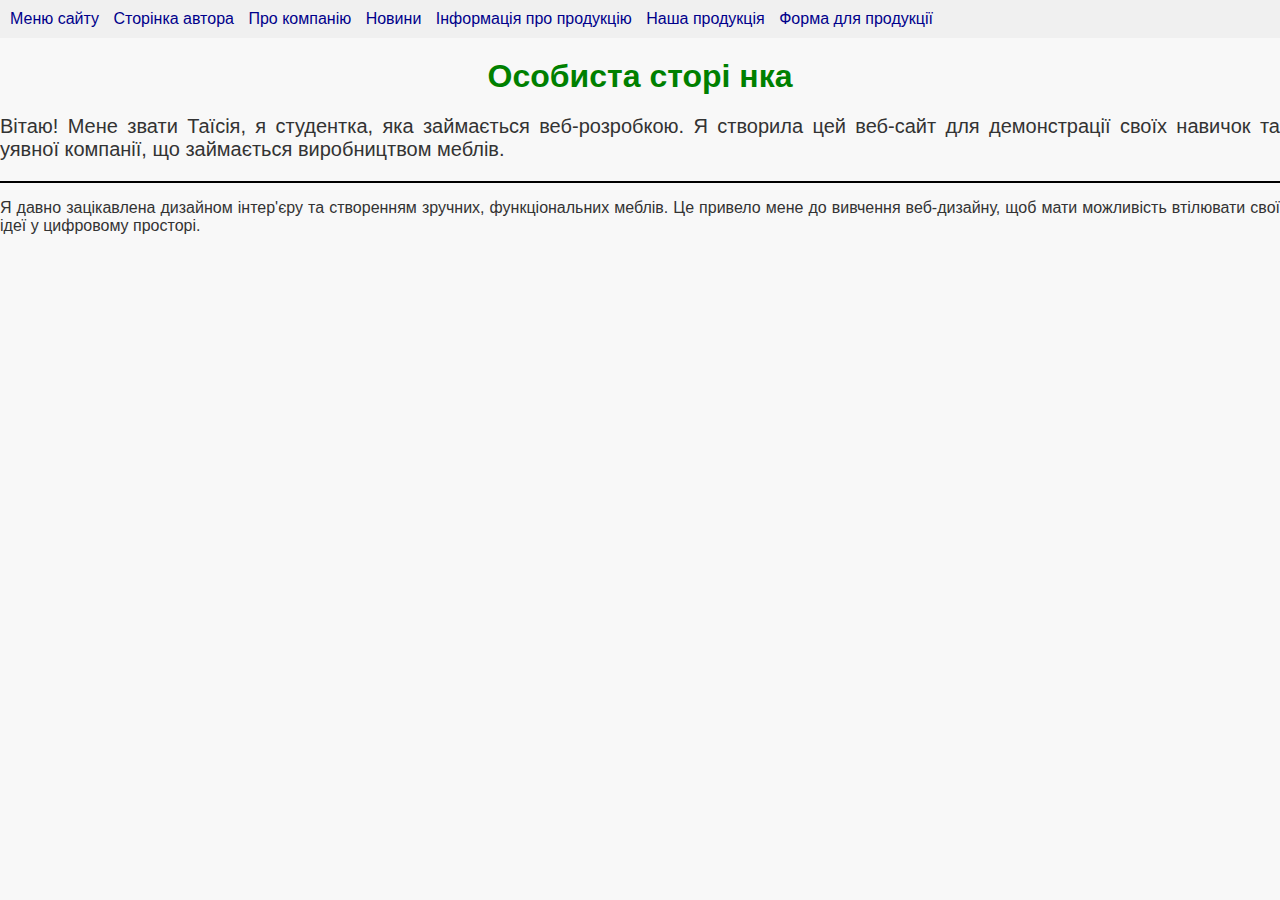
<file: index.html>
<!DOCTYPE html>
<html lang="uk">
<head>
    <meta charset="UTF-8">
    <meta name="author" content="Гулько Таїсія">
    <meta name="description" content="Особиста сторінка розробника веб-проекту">
    <title>Сторінка автора</title>
    <link rel="stylesheet" href="css/styles.css">

</head>
<body>

    <nav>
        <ul style="list-style-type: none; margin: 0; padding: 0; overflow: hidden;">
            <li style="display: inline; margin-right: 10px;"><a href="menu.html">Меню сайту</a></li>
            <li style="display: inline; margin-right: 10px;"><a href="index.html">Сторінка автора</a></li>
            <li style="display: inline; margin-right: 10px;"><a href="company.html">Про компанію</a></li>
            <li style="display: inline; margin-right: 10px;"><a href="news.html">Новини</a></li>
            <li style="display: inline; margin-right: 10px;"><a href="page.html">Інформація про продукцію</a></li>
            <li style="display: inline; margin-right: 10px;"><a href="table.html">Наша продукція</a></li>
            <li style="display: inline; margin-right: 10px;"><a href="form.html">Форма для продукції</a></li>
        </ul>
    </nav>

    <h1 align="center" style="color:blue;" title="Особиста сторінка">Особиста сторі нка</h1>
    <p align="justify" style="font-size: 20px;" title="Про автора">
        Вітаю! Мене звати Таїсія, я студентка, яка займається веб-розробкою. Я створила цей веб-сайт для демонстрації своїх навичок та уявної компанії, що займається виробництвом меблів.
    </p>

    <hr color="black" noshade size="2">

    <p align="justify" style="font-size: 16px;">
        Я давно зацікавлена дизайном інтер'єру та створенням зручних, функціональних меблів. Це привело мене до вивчення веб-дизайну, щоб мати можливість втілювати свої ідеї у цифровому просторі.
    </p>

</body>
</html>
</file>
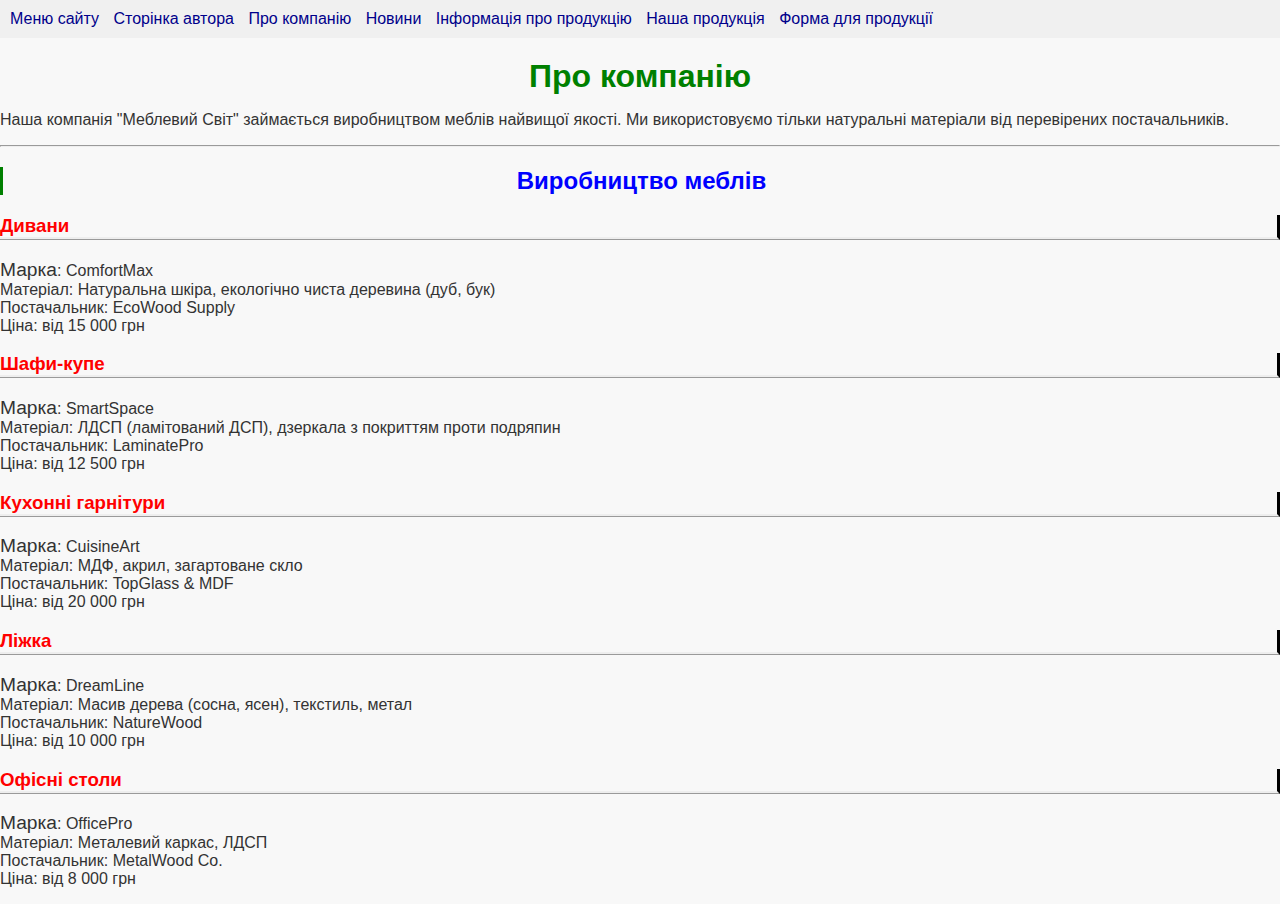
<file: company.html>
<!DOCTYPE html>
<html lang="uk">
<head>
    <meta charset="UTF-8">
    <meta name="author" content="Гулько Таїсія">
    <meta name="description" content="Інформація про компанію">
    <title>Про компанію</title>
    <link rel="stylesheet" href="css/styles.css">
</head>
<body>

  <nav>
    <ul style="list-style-type: none; margin: 0; padding: 0; overflow: hidden;">
        <li style="display: inline; margin-right: 10px;"><a href="menu.html">Меню сайту</a></li>
        <li style="display: inline; margin-right: 10px;"><a href="index.html">Сторінка автора</a></li>
        <li style="display: inline; margin-right: 10px;"><a href="company.html">Про компанію</a></li>
        <li style="display: inline; margin-right: 10px;"><a href="news.html">Новини</a></li>
        <li style="display: inline; margin-right: 10px;"><a href="page.html">Інформація про продукцію</a></li>
        <li style="display: inline; margin-right: 10px;"><a href="table.html">Наша продукція</a></li>
        <li style="display: inline; margin-right: 10px;"><a href="form.html">Форма для продукції</a></li>
    </ul>
</nav>

    <h1 align="center" title="Про компанію">Про компанію</h1>
    <p align="justify" title="Інформація про фірму">
        Наша компанія "Меблевий Світ" займається виробництвом меблів найвищої якості. Ми використовуємо тільки натуральні матеріали від перевірених постачальників.
    </p>

    <hr>

    <h2 align="center" title="Виробництво меблів">Виробництво меблів</h2>

    <h3 align="left" title="Дивани">Дивани</h3>
    <p align="justify" title="Інформація про дивани">
        <big>Марка</big>: ComfortMax <br class="br-style">
        <span class="highlight">Матеріал</span>: Натуральна шкіра, екологічно чиста деревина (дуб, бук) <br class="br-style">
        <span class="highlight">Постачальник</span>: EcoWood Supply <br class="br-style">
        <span class="highlight">Ціна</span>: від 15 000 грн
    </p>

    <h3 align="left" title="Шафи-купе">Шафи-купе</h3>
    <p align="justify" title="Інформація про шафи-купе">
        <big>Марка</big>: SmartSpace <br class="br-style">
        <span class="highlight">Матеріал</span>: ЛДСП (ламітований ДСП), дзеркала з покриттям проти подряпин <br class="br-style">
        <span class="highlight">Постачальник</span>: LaminatePro <br class="br-style">
        <span class="highlight">Ціна</span>: від 12 500 грн
    </p>

    <h3 align="left" title="Кухонні гарнітури">Кухонні гарнітури</h3>
    <p align="justify" title="Інформація про кухонні гарнітури">
        <big>Марка</big>: CuisineArt <br class="br-style">
        <span class="highlight">Матеріал</span>: МДФ, акрил, загартоване скло <br class="br-style">
        <span class="highlight">Постачальник</span>: TopGlass & MDF <br class="br-style">
        <span class="highlight">Ціна</span>: від 20 000 грн
    </p>

    <h3 align="left" title="Ліжка">Ліжка</h3>
    <p align="justify" title="Інформація про ліжка">
        <big>Марка</big>: DreamLine <br class="br-style">
        <span class="highlight">Матеріал</span>: Масив дерева (сосна, ясен), текстиль, метал <br class="br-style">
        <span class="highlight">Постачальник</span>: NatureWood <br class="br-style">
        <span class="highlight">Ціна</span>: від 10 000 грн
    </p>

    <h3 align="left" title="Офісні столи">Офісні столи</h3>
    <p align="justify" title="Інформація про офісні столи">
        <big>Марка</big>: OfficePro <br class="br-style">
        <span class="highlight">Матеріал</span>: Металевий каркас, ЛДСП <br class="br-style">
        <span class="highlight">Постачальник</span>: MetalWood Co. <br class="br-style">
        <span class="highlight">Ціна</span>: від 8 000 грн
    </p>

</body>
</html>
</file>
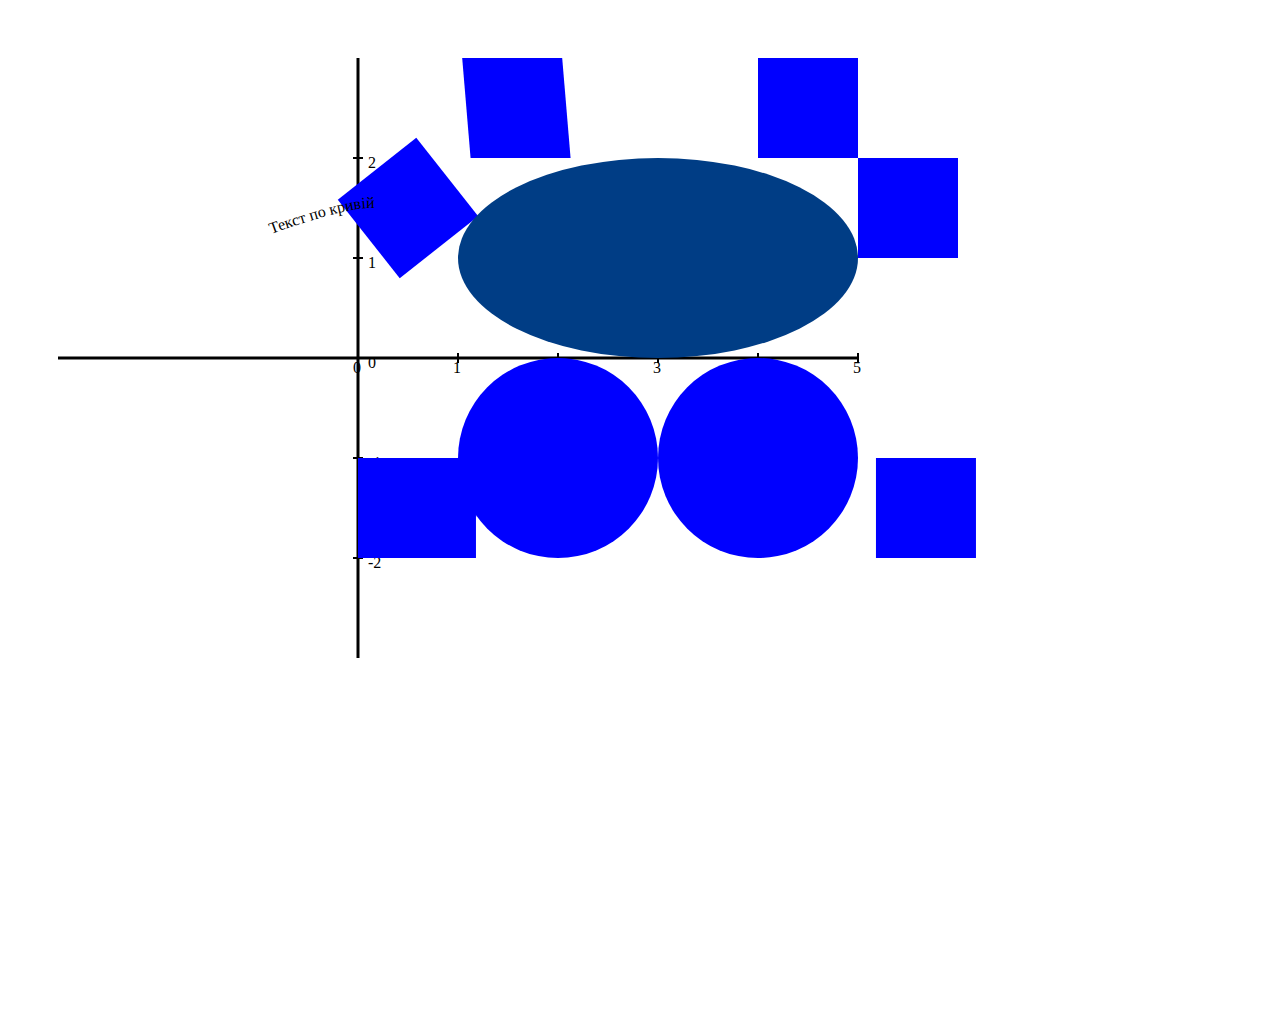
<file: figure.html>
<!DOCTYPE html>
<html lang="uk">
<head>
    <meta charset="UTF-8">
    <meta name="viewport" content="width=device-width, initial-scale=1.0">
    <title>SVG Малюнок</title>
</head>

<body>
    <svg width="1000" height="1000" xmlns="http://www.w3.org/2000/svg">
        <!-- Осі координат -->
        <line x1="50" y1="350" x2="850" y2="350" stroke="black" stroke-width="3" /> <!-- Продовжена вісь X -->
        <line x1="350" y1="50" x2="350" y2="650" stroke="black" stroke-width="3" /> <!-- Вісь Y без змін -->

        <!-- Поділки та цифри по осі X (від 0 до 5) -->
        <line x1="350" y1="345" x2="350" y2="355" stroke="black" stroke-width="2" /> <!-- 0 -->
        <line x1="450" y1="345" x2="450" y2="355" stroke="black" stroke-width="2" /> <!-- 1 -->
        <line x1="550" y1="345" x2="550" y2="355" stroke="black" stroke-width="2" /> <!-- 2 -->
        <line x1="650" y1="345" x2="650" y2="355" stroke="black" stroke-width="2" /> <!-- 3 -->
        <line x1="750" y1="345" x2="750" y2="355" stroke="black" stroke-width="2" /> <!-- 4 -->
        <line x1="850" y1="345" x2="850" y2="355" stroke="black" stroke-width="2" /> <!-- 5 -->

        <!-- Цифри -->
        <text x="345" y="365" font-size="16" fill="black">0</text>
        <text x="445" y="365" font-size="16" fill="black">1</text>
        <text x="545" y="365" font-size="16" fill="black">2</text>
        <text x="645" y="365" font-size="16" fill="black">3</text>
        <text x="745" y="365" font-size="16" fill="black">4</text>
        <text x="845" y="365" font-size="16" fill="black">5</text>

        <!-- Поділки та цифри по осі Y (від -2 до 2) -->
        <line x1="345" y1="150" x2="355" y2="150" stroke="black" stroke-width="2" />
        <line x1="345" y1="250" x2="355" y2="250" stroke="black" stroke-width="2" />
        <line x1="345" y1="350" x2="355" y2="350" stroke="black" stroke-width="2" />
        <line x1="345" y1="450" x2="355" y2="450" stroke="black" stroke-width="2" />
        <line x1="345" y1="550" x2="355" y2="550" stroke="black" stroke-width="2" />

        <!-- Цифри -->
        <text x="360" y="160" font-size="16" fill="black">2</text>
        <text x="360" y="260" font-size="16" fill="black">1</text>
        <text x="360" y="360" font-size="16" fill="black">0</text>
        <text x="360" y="460" font-size="16" fill="black">-1</text>
        <text x="360" y="560" font-size="16" fill="black">-2</text>

        <!-- Верхні квадрати з анімаціями -->
        <rect x="350" y="150" width="100" height="100" fill="blue">
            <animateTransform attributeName="transform" type="rotate" from="0 400 200" to="360 400 200" dur="5s" repeatCount="indefinite" />
        </rect>
        <rect x="450" y="50" width="100" height="100" fill="blue">
            <animateTransform attributeName="transform" type="skewX" from="0" to="20" dur="3s" repeatCount="indefinite" />
        </rect>
        <rect x="850" y="150" width="100" height="100" fill="blue" />
        <rect x="750" y="50" width="100" height="100" fill="blue" />

        <!-- Нижні квадрати з анімаціями -->
        <rect x="350" y="450" width="100" height="100" fill="blue">
            <animate attributeName="width" from="100" to="150" dur="2s" repeatCount="indefinite" />
        </rect>
        <rect x="850" y="450" width="100" height="100" fill="blue">
            <animate attributeName="x" from="850" to="900" dur="2s" repeatCount="indefinite" fill="freeze" />
        </rect>

        <!-- Центральний еліпс -->
        <ellipse cx="650" cy="250" rx="200" ry="100" fill="blue">
            <animate attributeName="fill" values="blue;green;blue" dur="3s" repeatCount="indefinite" />
        </ellipse>

        <!-- Два кола -->
        <circle cx="550" cy="450" r="100" fill="blue" />
        <circle cx="750" cy="450" r="100" fill="blue" />

        <!-- Текст по кривій -->
        <path id="curve" d="M 200 250 Q 450 150 350 250" fill="transparent" stroke="transparent"/>
        <text>
            <textPath href="#curve" startOffset="50%" text-anchor="middle" fill="black">Текст по кривій</textPath>
        </text>

    </svg>

</body>
</html>
</file>
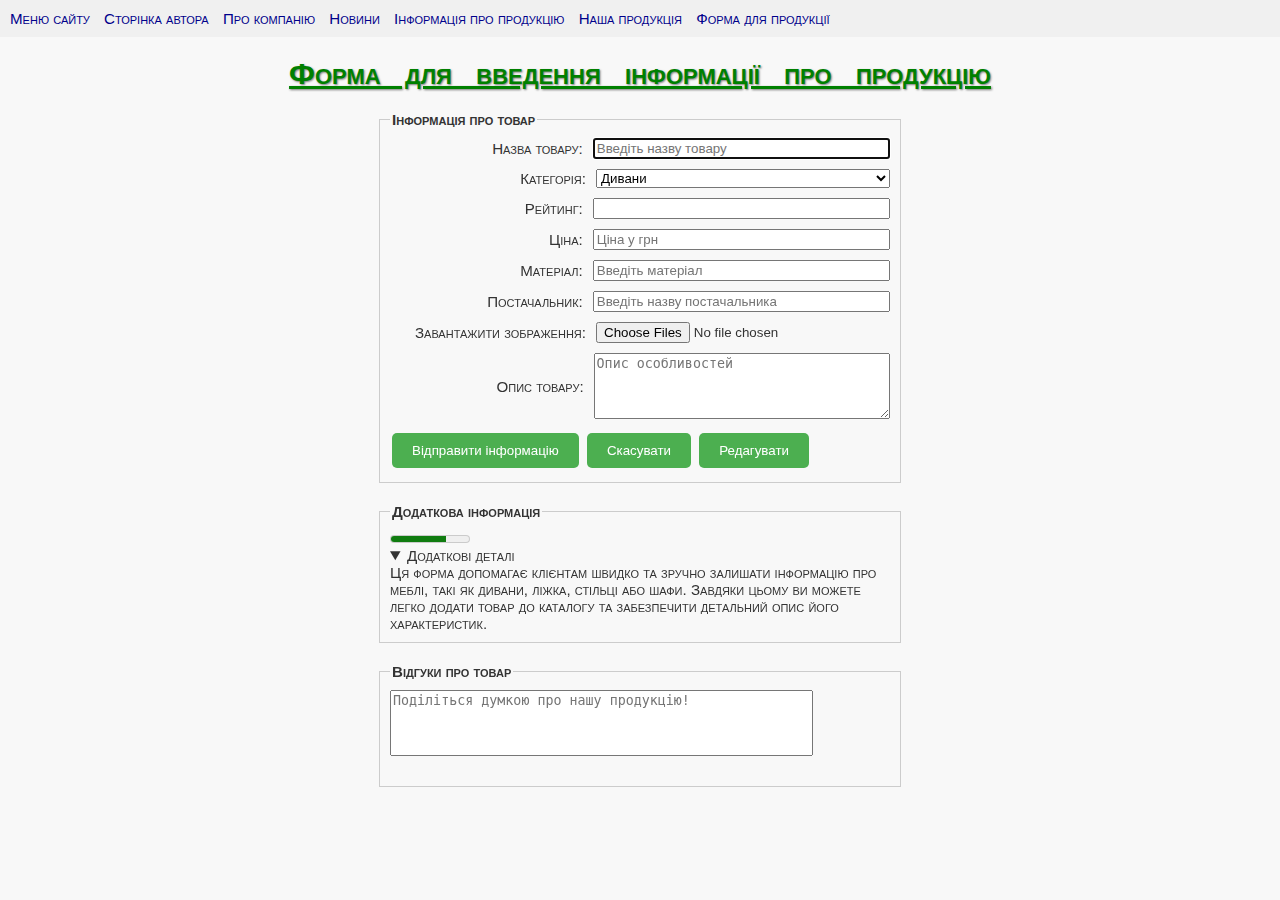
<file: form.html>
<!DOCTYPE html>
<html lang="uk">
<head>
    <meta charset="UTF-8">
    <meta name="author" content="Гулько Таїсія">
    <meta name="description" content="Форма для продукції">
    <title>Форма для продукції</title>
    <link rel="stylesheet" href="css/styles.css">
    <style>
        body {
            font-family: 'Lucida Sans Unicode', 'Gill Sans', 'Arial Narrow Bold', 'Lucida Sans Regular', sans-serif;
            font-weight: 400;
            font-size-adjust: 0.5;
            font-variant: small-caps;
            font-stretch: extra-condensed;
        }

        h1, h2, h3 {
            text-align: center;
            text-decoration: underline;
            text-shadow: rgba(0, 0, 0, 0.5) 1px 1px 2px;
            word-spacing: 0.5em;
            white-space: pre;
        }

        button {
            background-color: #4CAF50; 
            color: white;
            border: none;  
            padding: 10px 20px;  
            text-align: center;  
            text-decoration: none;  
            display: inline-block;  
            margin: 4px 2px; 
            cursor: pointer;  
            border-radius: 5px; 
        }

        button:hover {
            background-color: #45a049; 
        }

        form {
            max-width: 500px;
            margin: 0 auto;
        }

        .form-group {
            display: flex;
            justify-content: space-between;
            align-items: center;
            margin-bottom: 10px;
        }

        .form-group label {
            flex-basis: 40%;
            text-align: right;
            margin-right: 10px;
        }

        .form-group input, 
        .form-group select, 
        .form-group textarea {
            flex-basis: 60%;
        }

        .form-group textarea {
            width: 100%;
        }

        fieldset {
            max-width: 500px;
            margin: 20px auto;
            border: 1px solid #ccc;  
            padding: 10px;
        }

        legend {
            font-weight: bold;
        }

    </style>
</head>
<body>
  
    <nav id="main-nav">
      <ul>
        <li style="display: inline; margin-right: 10px;"><a href="menu.html">Меню сайту</a></li>
        <li style="display: inline; margin-right: 10px;"><a href="index.html" title="Сторінка автора" dir="ltr" rel="author">Сторінка автора</a></li>
        <li style="display: inline; margin-right: 10px;"><a href="company.html" title="Про компанію" dir="ltr" rel="about">Про компанію</a></li>
        <li style="display: inline; margin-right: 10px;"><a href="news.html" title="Новини компанії" dir="ltr" rel="news">Новини</a></li>
        <li style="display: inline; margin-right: 10px;"><a href="page.html" title="Інформація про продукцію" dir="ltr" rel="news">Інформація про продукцію</a></li>
        <li style="display: inline; margin-right: 10px;"><a href="table.html">Наша продукція</a></li>
        <li style="display: inline; margin-right: 10px;"><a href="form.html">Форма для продукції</a></li>
     </ul>
    </nav>

    <h1 align="center" title="Форма для продукції">Форма для введення інформації про продукцію</h1>

    <section>
      <fieldset>
        <legend>Інформація про товар</legend>
        <form action="#" method="POST" id="product-form" name="productForm" target="_self" autocomplete="on" accept-charset="UTF-8" dir="ltr">
            <div class="form-group">
                <label for="product-name" class="form-label">Назва товару:</label>
                <input type="text" id="product-name" name="product-name" dir="ltr" placeholder="Введіть назву товару" required autofocus>
            </div>

            <div class="form-group">
                <label for="product-category" class="form-label">Категорія:</label>
                <select id="product-category" name="product-category" required class="form-select" lang="uk" title="Виберіть категорію" autofocus>
                    <option value="дивани" id="option-sofas" label="Дивани">Дивани</option>
                    <option value="шафи" id="option-cabinets" label="Шафи">Шафи</option>
                    <option value="ліжка" id="option-beds" label="Ліжка">Ліжка</option>
                    <option value="стільці" id="option-chairs" label="Стільці">Стільці</option>
                </select>
            </div>

            <div class="form-group">
                <label for="product-rating" class="form-label">Рейтинг:</label>
                <input type="number" id="product-rating" name="product-rating" dir="ltr" min="0" max="5" step="0.1" required>
            </div>

            <div class="form-group">
                <label for="product-price" class="form-label">Ціна:</label>
                <input type="number" id="product-price" name="product-price" dir="ltr" placeholder="Ціна у грн" required step="0.01" max="10000">
            </div>

            <div class="form-group">
                <label for="product-material" class="form-label">Матеріал:</label>
                <input type="text" id="product-material" name="product-material" dir="ltr" placeholder="Введіть матеріал" required>
            </div>

            <div class="form-group">
                <label for="product-supplier" class="form-label">Постачальник:</label>
                <input type="text" id="product-supplier" name="product-supplier" dir="ltr" placeholder="Введіть назву постачальника" required>
            </div>

            <div class="form-group">
                <label for="product-image" class="form-label">Завантажити зображення:</label>
                <input type="file" id="product-image" name="product-image" accept="image/*" multiple>
            </div>

            <div class="form-group">
                <label for="product-features" class="form-label">Опис товару:</label>
                <textarea id="product-features" name="product-features" rows="4" dir="ltr" placeholder="Опис особливостей" required title="Опис товару" lang="uk"></textarea>
            </div>

            <button type="submit" name="submit" formtarget="_self" autofocus>Відправити інформацію</button>
            <button type="button" onclick="resetForm()">Скасувати</button>
            <button type="button" onclick="editForm()">Редагувати</button>
        </form>
      </fieldset>
 
        <fieldset>
            <legend>Додаткова інформація</legend>
            <meter value="0.7" min="0" max="1" optimum="0.8" class="form-meter" dir="ltr"></meter>
            <details lang="uk" title="Деталі про форму" open>
                <summary>Додаткові деталі</summary>
                Ця форма допомагає клієнтам швидко та зручно залишати інформацію про меблі, такі як дивани, ліжка, стільці або шафи. Завдяки цьому ви можете легко додати товар до каталогу та забезпечити детальний опис його характеристик.
              </details>
        </fieldset>
        
        <fieldset>
            <legend>Відгуки про товар</legend>
            <textarea id="product-reviews" name="product-reviews" rows="4" cols="50" placeholder="Поділіться думкою про нашу продукцію!" style="resize: none;"></textarea><br><br>
        </fieldset>
    </section>

    <script>
        function resetForm() {
            document.getElementById("product-form").reset();
        }

        function editForm() {
            alert("Редагування форми ще не реалізовано.");
        }
    </script>
</body>
</html>
</file>
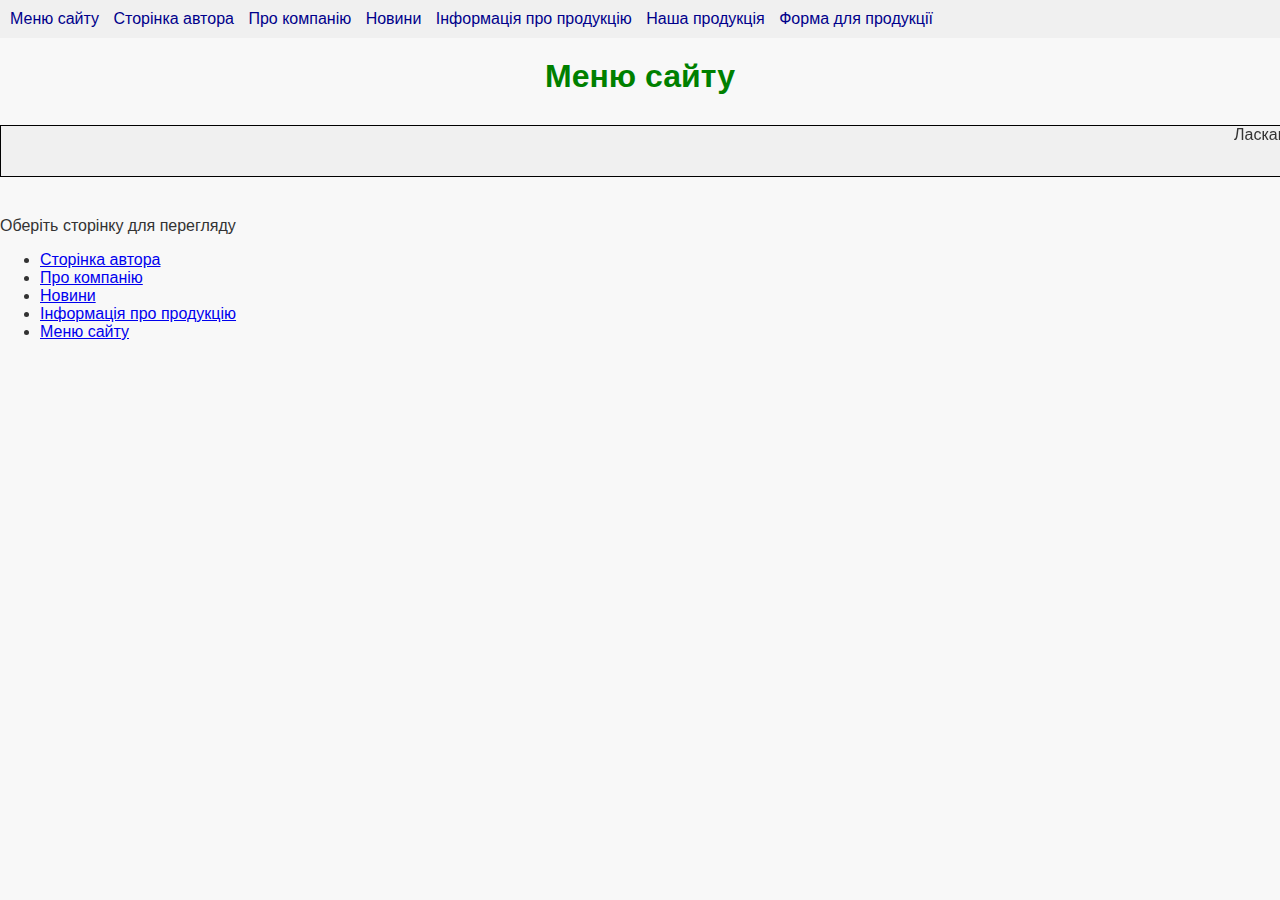
<file: menu.html>
<!DOCTYPE html>
<html lang="uk">
<head>
    <meta charset="UTF-8">
    <meta name="author" content="Гулько Таїсія">
    <meta name="description" content="Меню сайту">
    <title>Меню</title>
    <link rel="stylesheet" href="css/styles.css" charset="UTF-8" title="Меню стиль">
</head>
<body>

    <nav id="main-nav" title="Головне меню">
        <ul>
           <li style="display: inline; margin-right: 10px;"><a href="menu.html" id="menu-link">Меню сайту</a></li>
           <li style="display: inline; margin-right: 10px;"><a href="index.html" title="Сторінка автора" dir="ltr" rel="author" id="author-link">Сторінка автора</a></li>
           <li style="display: inline; margin-right: 10px;"><a href="company.html" title="Про компанію" dir="ltr" rel="about" id="company-link">Про компанію</a></li>
           <li style="display: inline; margin-right: 10px;"><a href="news.html" title="Новини компанії" dir="ltr" rel="news" id="news-link">Новини</a></li>
           <li style="display: inline; margin-right: 10px;"><a href="page.html" title="Інформація про продукцію" dir="ltr" rel="news" id="product-link">Інформація про продукцію</a></li>
           <li style="display: inline; margin-right: 10px;"><a href="table.html">Наша продукція</a></li>
           <li style="display: inline; margin-right: 10px;"><a href="form.html">Форма для продукції</a></li>
          </ul>
    </nav>

    <main id="main-content">
        <h1 align="center" title="Меню сайту">Меню сайту</h1>
      
        <marquee width="100%" bgcolor="#f0f0f0" truespeed="true" style="border:1px solid #000;" height="50">
            Ласкаво просимо на наш сайт! Вивчайте наші продукти та останні новини компанії.
        </marquee>

        <p align="justify">Оберіть сторінку для перегляду</p>

        <ul class="vertical-links" compact>
            <li><a href="index.html" title="Сторінка автора" id="author-link">Сторінка автора</a></li>
            <li><a href="company.html" title="Про компанію" id="company-link">Про компанію</a></li>
            <li><a href="news.html" title="Новини компанії" id="news-link">Новини</a></li>
            <li><a href="page.html" title="Інформація про продукцію" id="product-link">Інформація про продукцію</a></li>
            <li><a href="menu.html" title="Меню сайту" id="menu-link">Меню сайту</a></li>
        </ul>
    </main>

</body>
</html>
</file>
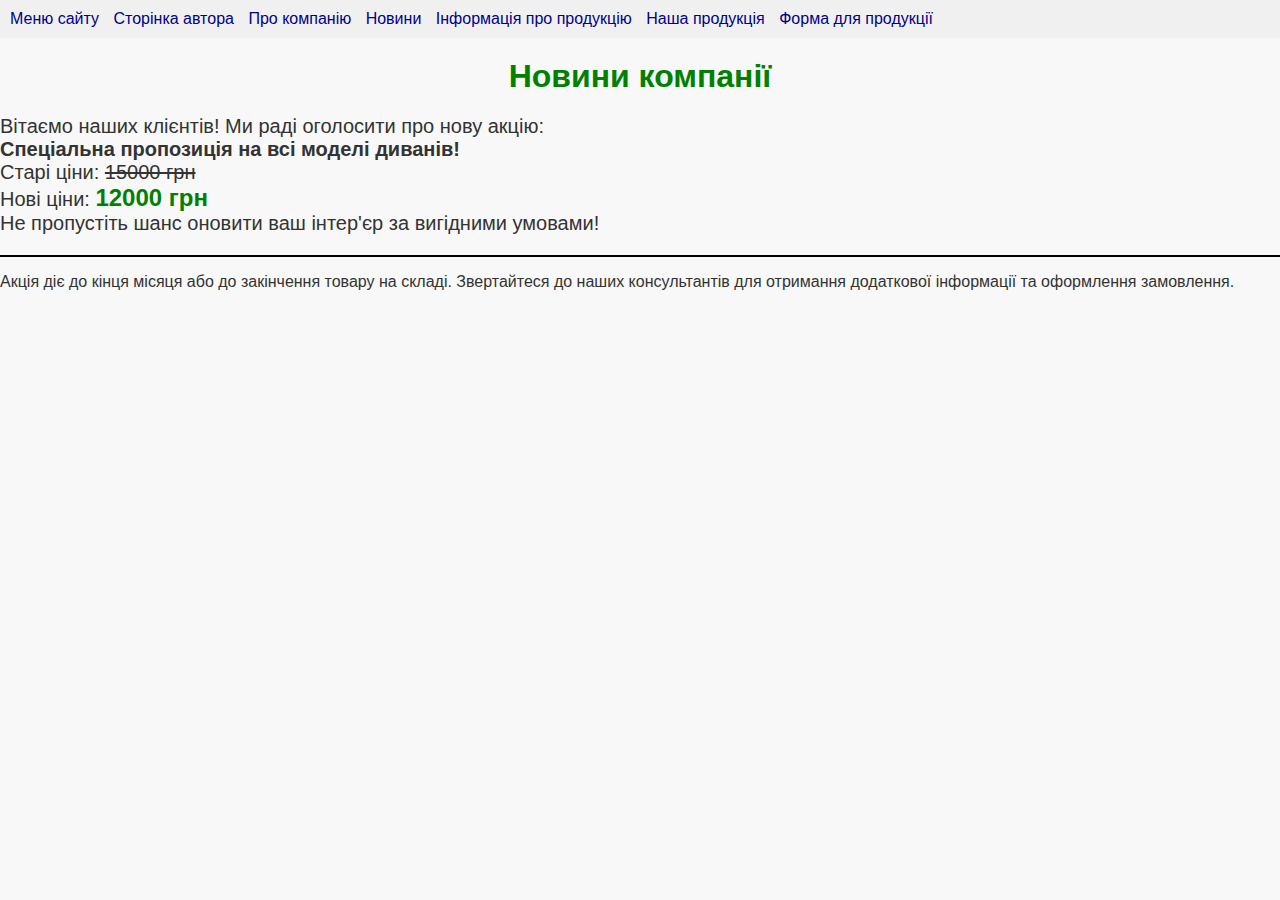
<file: news.html>
<!DOCTYPE html>
<html lang="uk">
<head>
    <meta charset="UTF-8">
    <meta name="author" content="Гулько Таїсія">
    <meta name="description" content="Новини компанії">
    <title>Новини</title>
    <link rel="stylesheet" href="css/styles.css">
</head>
<body>

  <nav>
    <ul style="list-style-type: none; margin: 0; padding: 0; overflow: hidden;">
        <li style="display: inline; margin-right: 10px;"><a href="menu.html">Меню сайту</a></li>
        <li style="display: inline; margin-right: 10px;"><a href="index.html">Сторінка автора</a></li>
        <li style="display: inline; margin-right: 10px;"><a href="company.html">Про компанію</a></li>
        <li style="display: inline; margin-right: 10px;"><a href="news.html">Новини</a></li>
        <li style="display: inline; margin-right: 10px;"><a href="page.html">Інформація про продукцію</a></li>
        <li style="display: inline; margin-right: 10px;"><a href="table.html">Наша продукція</a></li>
        <li style="display: inline; margin-right: 10px;"><a href="form.html">Форма для продукції</a></li>
    </ul>
</nav>

    <h1 align="center" style="color:red;" title="Новини компанії">Новини компанії</h1>
    <p align="justify" style="font-size: 20px;" title="Акція">
        Вітаємо наших клієнтів! Ми раді оголосити про нову акцію: <br>
        <strong>Спеціальна пропозиція на всі моделі диванів!</strong><br>
        Старі ціни: <strike>15000 грн</strike><br>
        Нові ціни: <big style="color:green;"><strong>12000 грн</strong></big><br>
        Не пропустіть шанс оновити ваш інтер'єр за вигідними умовами!
    </p>

    <hr color="black" noshade size="2">

    <p align="justify" style="font-size: 16px;">
        Акція діє до кінця місяця або до закінчення товару на складі. Звертайтеся до наших консультантів для отримання додаткової інформації та оформлення замовлення.
    </p>

</body>
</html>
</file>
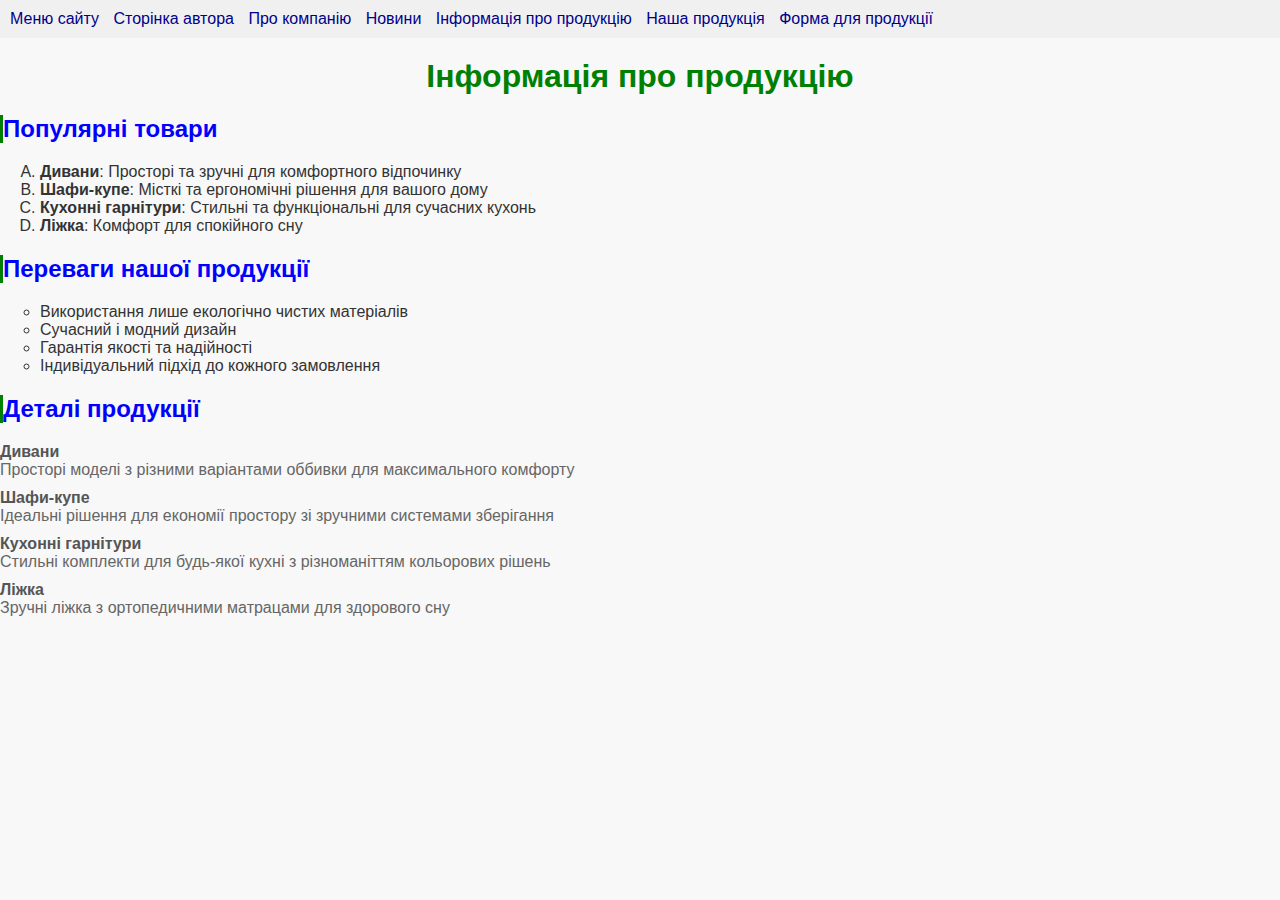
<file: page.html>
<!DOCTYPE html>
<html lang="uk">
<head>
    <meta charset="UTF-8">
    <meta name="author" content="Гулько Таїсія">
    <meta name="description" content="Інформація про продукцію фірми">
    <title>Інформація про продукцію</title>
    <link rel="stylesheet" href="css/styles.css">
</head>
<body>

    <nav id="main-nav">
      <ul>
        <li style="display: inline; margin-right: 10px;"><a href="menu.html">Меню сайту</a></li>
        <li style="display: inline; margin-right: 10px;"><a href="index.html" title="Сторінка автора" dir="ltr" rel="author">Сторінка автора</a></li>
        <li style="display: inline; margin-right: 10px;"><a href="company.html" title="Про компанію" dir="ltr" rel="about">Про компанію</a></li>
        <li style="display: inline; margin-right: 10px;"><a href="news.html" title="Новини компанії" dir="ltr" rel="news">Новини</a></li>
        <li style="display: inline; margin-right: 10px;"><a href="page.html" title="Інформація про продукцію" dir="ltr" rel="news">Інформація про продукцію</a></li>
        <li style="display: inline; margin-right: 10px;"><a href="table.html">Наша продукція</a></li>
        <li style="display: inline; margin-right: 10px;"><a href="form.html">Форма для продукції</a></li>
     </ul>
 </nav>

    
    <h1 align="center" title="Інформація про продукцію">Інформація про продукцію</h1>

    <section>
        <h2>Популярні товари</h2>
        <ol type="A" id="products-list" style="list-style-type: upper-alpha;">
            <li><strong>Дивани</strong>: Просторі та зручні для комфортного відпочинку</li>
            <li><strong>Шафи-купе</strong>: Місткі та ергономічні рішення для вашого дому</li>
            <li><strong>Кухонні гарнітури</strong>: Стильні та функціональні для сучасних кухонь</li>
            <li><strong>Ліжка</strong>: Комфорт для спокійного сну</li>
        </ol>
    </section>


    <section>
        <h2>Переваги нашої продукції</h2>
        <ul class="circle-list" title="Особливості продукції">
            <li>Використання лише екологічно чистих матеріалів</li>
            <li>Сучасний і модний дизайн</li>
            <li>Гарантія якості та надійності</li>
            <li>Індивідуальний підхід до кожного замовлення</li>
        </ul>
    </section>

    <section>
        <h2>Деталі продукції</h2>
        <dl>
            <dt>Дивани</dt>
            <dd>Просторі моделі з різними варіантами оббивки для максимального комфорту</dd>
            
            <dt>Шафи-купе</dt>
            <dd>Ідеальні рішення для економії простору зі зручними системами зберігання</dd>

            <dt>Кухонні гарнітури</dt>
            <dd>Стильні комплекти для будь-якої кухні з різноманіттям кольорових рішень</dd>

            <dt>Ліжка</dt>
            <dd>Зручні ліжка з ортопедичними матрацами для здорового сну</dd>
        </dl>
    </section>

</body>
</html>
</file>
<file: css/styles.css>
/* Основні стилі для всього документа */
body {
  font-family: Arial, sans-serif;
  color: #333;
  background-color: #f8f8f8;
  margin: 0; 
  padding: 0; 
}

/* Стилі для навігаційного меню */
nav {
  display: block;
  position: relative;
  background-color: #f0f0f0;
  padding: 10px;
}

nav ul {
  list-style-type: none;
  margin: 0;
  padding: 0;
  overflow: hidden;
}

nav ul li {
  display: inline;
  margin-right: 15px;
}

nav a {
  color: darkblue; /* Темно синій колір посилань */
  text-decoration: none;
}

nav a:hover {
  text-decoration: underline;
}

/* Стилі для заголовків */
h1, h2, h3 {
  color: blue; /* Заголовки залишаються синіми */
}

h1 {
  color: green !important; /* Колір h1 з найвищим пріоритетом */
  margin-top: 20px;
  margin-bottom: 10px;
}

h2 {
  border-top-width: thin;
  border-bottom-width: 2px;
  border-left-style: solid;
  border-left-color: green;
}

h3 {
  border-bottom-style: ridge;
  border-right-style: outset;
  border-right-color: #333;
  color: red; /* Заголовки h3 червоні */
}

/* Стилі для списків */
ol {
  margin: 20px 0;
}

ul.circle-list {
  list-style-type: circle; /* Використання кружечків як маркерів */
  margin: 20px 0;
}

/* Стилі для списків з визначеннями */
dl {
  margin: 20px 0;
}

dt {
  font-weight: bold;
  color: #555;
}

dd {
  margin: 0 0 10px 0;
  color: #666;
}

/* Стилі для блоків з інформацією */
.info-block {
  font-size: 16px; /* Однаковий розмір шрифту */
  font-weight: bold; /* Жирний текст */
}

/* Стилі для тексту в блоках 'Марка', 'Матеріал', 'Постачальник', 'Ціна' */
.info-block .label {
  font-size: 16px; /* Однаковий розмір шрифту */
  font-weight: bold; /* Жирний текст */
}

.info-block .value {
  font-size: 16px; /* Однаковий розмір шрифту */
}

/* Вирівнювання тексту в блоках */
.info-block {
  margin: 10px 0;
}

.info-block label {
  display: block;
  margin-bottom: 5px;
}

.info-block p {
  margin: 0;
}

/* Стилі для маркера 'marquee' */
marquee {
  margin: 20px 0;
}

/* Основні стилі для футера */
footer {
  padding: 10px;
  text-align: center;
  background-color: #f0f0f0;
  border-top: 1px solid #ddd;
}

table {
  width: 100%; /* Встановлюємо ширину таблиці на 100% */
  border: 1px solid black;
  border-collapse: collapse;
  border-spacing: 5px; /* Відстань між комірками (ігнорується з border-collapse: collapse) */
  empty-cells: show; /* Показувати межі порожніх комірок */
}
th, td {
  border: 1px solid black;
  padding: 10px;
  text-align: center;
}
caption {
  caption-side: top; /* Заголовок таблиці зверху */
}
</file>
